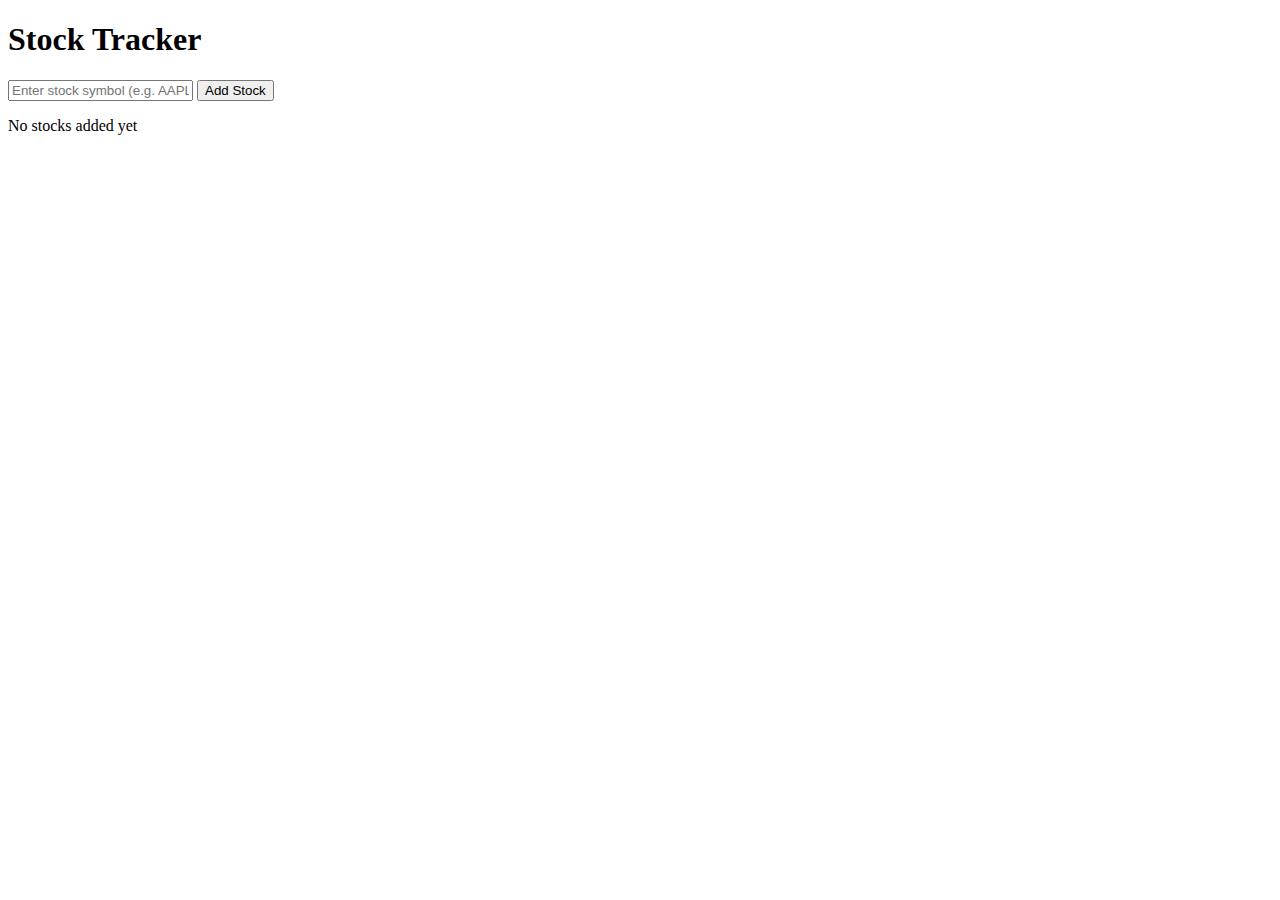
<file: index.html>
<!DOCTYPE html>
<html lang="en">
    <head>
        <meta charset="UTF-8">
        <meta name="viewport" content="width=device-width, initial-scale=1.0">
        <title>My Stock Tracker</title>
    </head>
    <body>
        <h1>Stock Tracker</h1>


        <!-- Input section-->
        <div>
            <input type="text" id="stockInput" placeholder="Enter stock symbol (e.g. AAPL, NVDA, PLTR)">
            <button id="addButton">Add Stock</button>
        </div>

        <!-- Where Stocks will appear-->
        <div id="stockList">
            <p>No stocks added yet</p>
        </div>    
    </body>
</html>
</file>
